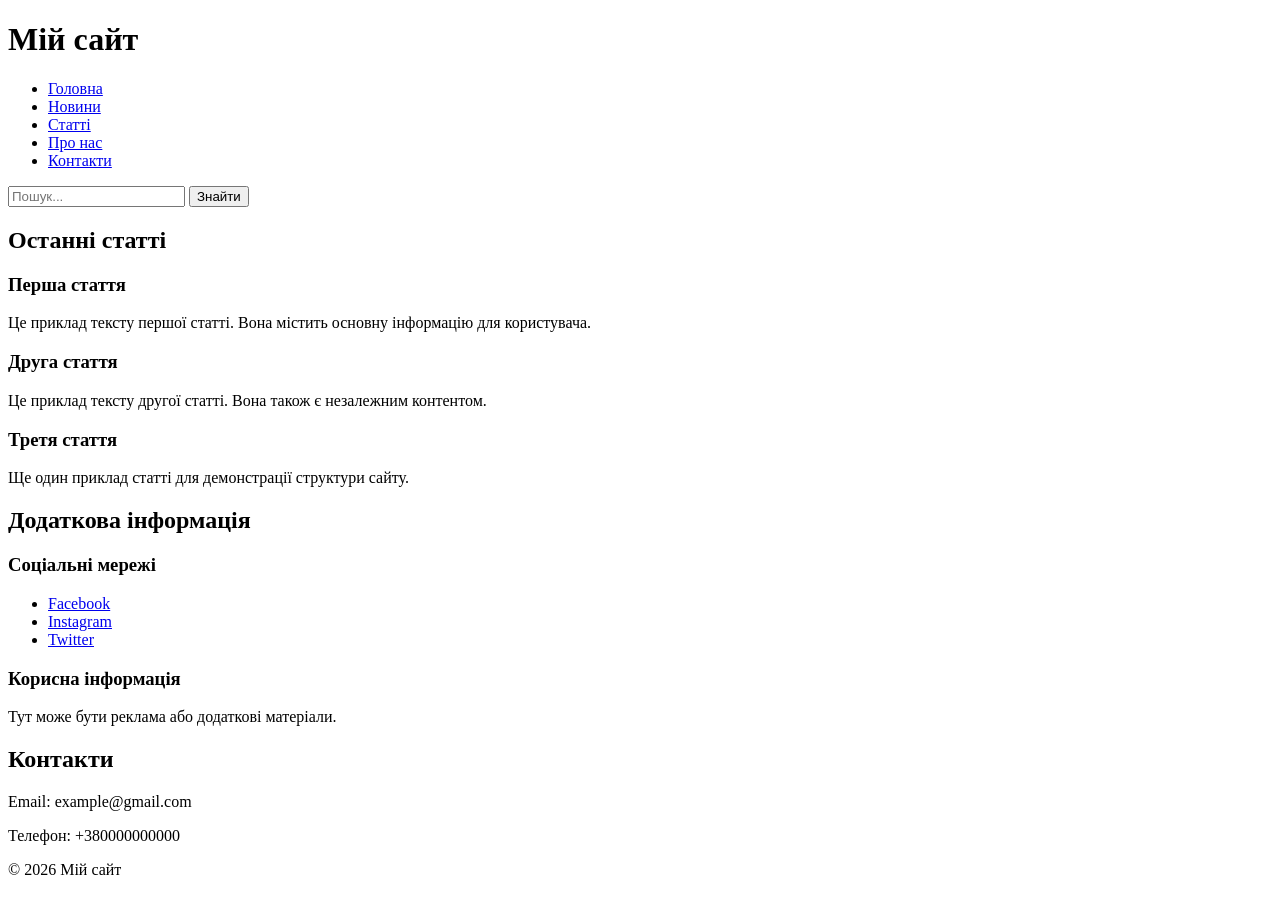
<file: lz1.html>
<!DOCTYPE html>
<html lang="uk">
<head>
    <meta charset="UTF-8">
    <meta name="viewport" content="width=device-width, initial-scale=1.0">
    <meta name="description" content="Приклад семантичної структури HTML5">
    <title>Семантична структура сайту</title>
</head>

<body>

<!-- ШАПКА САЙТУ -->
<header>
    <h1>Мій сайт</h1>

    <!-- Навігація -->
    <nav aria-label="Головне меню">
        <ul>
            <li><a href="#">Головна</a></li>
            <li><a href="#">Новини</a></li>
            <li><a href="#">Статті</a></li>
            <li><a href="#">Про нас</a></li>
            <li><a href="#">Контакти</a></li>
        </ul>
    </nav>

    <!-- Пошук -->
    <form role="search">
        <input type="text" placeholder="Пошук...">
        <button type="submit">Знайти</button>
    </form>
</header>

<!-- ОСНОВНИЙ КОНТЕНТ -->
<main>

    <!-- СЕКЦІЯ СТАТЕЙ -->
    <section>
        <h2>Останні статті</h2>

        <!-- Стаття 1 -->
        <article>
            <h3>Перша стаття</h3>
            <p>Це приклад тексту першої статті. Вона містить основну інформацію для користувача.</p>
        </article>

        <!-- Стаття 2 -->
        <article>
            <h3>Друга стаття</h3>
            <p>Це приклад тексту другої статті. Вона також є незалежним контентом.</p>
        </article>

        <!-- Стаття 3 -->
        <article>
            <h3>Третя стаття</h3>
            <p>Ще один приклад статті для демонстрації структури сайту.</p>
        </article>
    </section>

    <!-- БІЧНА ПАНЕЛЬ -->
    <aside>
        <h2>Додаткова інформація</h2>

        <!-- Соц мережі -->
        <section>
            <h3>Соціальні мережі</h3>
            <ul>
                <li><a href="#">Facebook</a></li>
                <li><a href="#">Instagram</a></li>
                <li><a href="#">Twitter</a></li>
            </ul>
        </section>

        <!-- Інфо -->
        <section>
            <h3>Корисна інформація</h3>
            <p>Тут може бути реклама або додаткові матеріали.</p>
        </section>
    </aside>

</main>

<!-- ПІДВАЛ -->
<footer>
    <h2>Контакти</h2>
    <p>Email: example@gmail.com</p>
    <p>Телефон: +380000000000</p>
    <p>&copy; 2026 Мій сайт</p>
</footer>

</body>
</html>
</file>
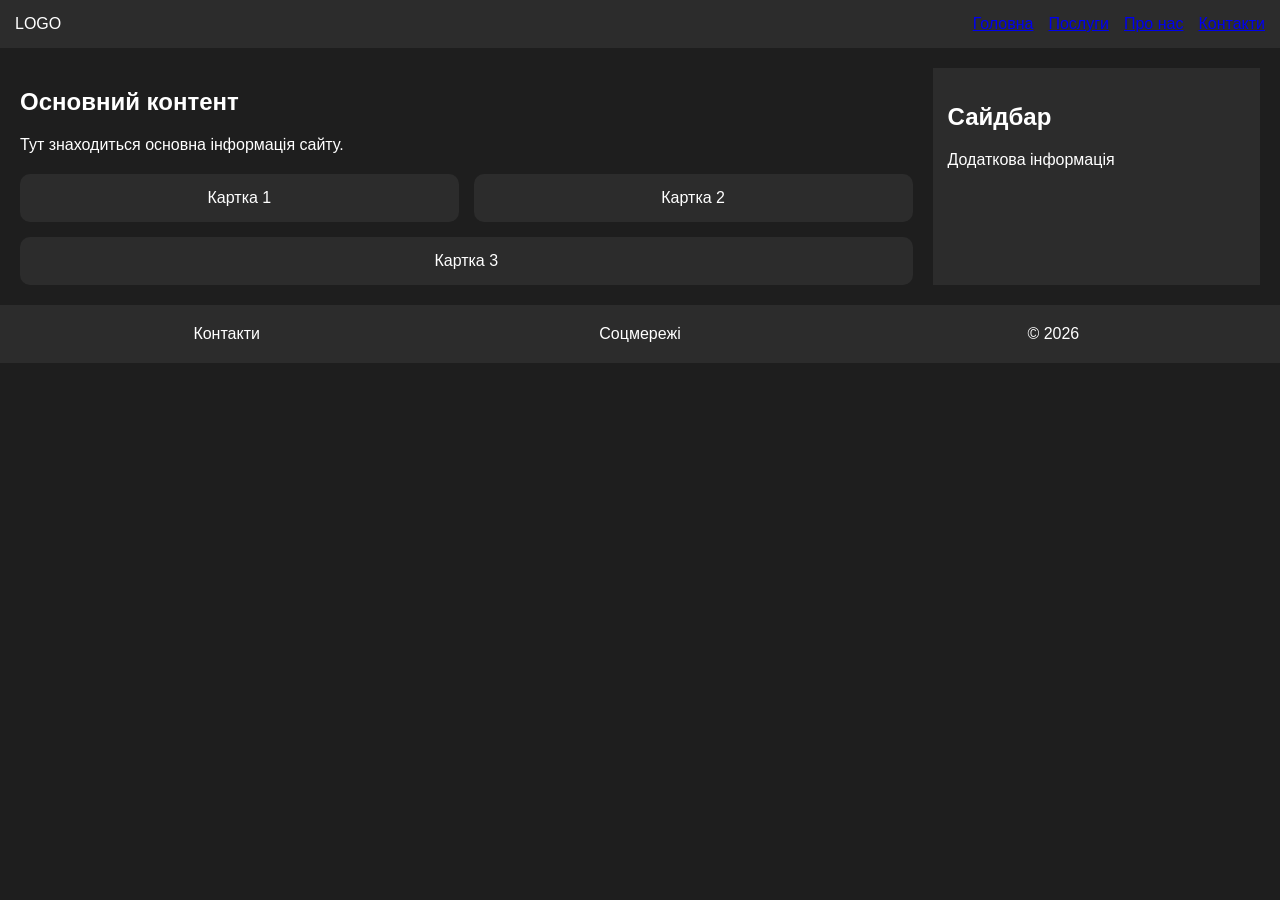
<file: lz3.html>
<!DOCTYPE html>
<html lang="uk">
<head>
<meta charset="UTF-8">
<meta name="viewport" content="width=device-width, initial-scale=1.0">
<title>Flexbox Layout</title>

<style>
body {
    margin: 0;
    font-family: Arial;
    background: #1e1e1e;
    color: white;
}

/* HEADER */
.header {
    display: flex;
    justify-content: space-between;
    align-items: center;
    background: #2c2c2c;
    padding: 15px;
}

.nav {
    display: flex;
    gap: 15px;
}

/* MAIN */
.main {
    display: flex;
    padding: 20px;
    gap: 20px;
}

/* CONTENT + SIDEBAR */
.content {
    flex: 3;
}

.sidebar {
    flex: 1;
    background: #2c2c2c;
    padding: 15px;
}

/* CARDS */
.cards {
    display: flex;
    gap: 15px;
    margin-top: 20px;
    flex-wrap: wrap;
}

.card {
    flex: 1 1 calc(33% - 10px);
    background: #2c2c2c;
    padding: 15px;
    text-align: center;
    border-radius: 10px;
}

/* FOOTER */
.footer {
    display: flex;
    justify-content: space-around;
    background: #2c2c2c;
    padding: 20px;
}

.footer div {
    flex: 1;
    text-align: center;
}

/* TABLET */
@media (max-width: 992px) {
    .cards .card {
        flex: 1 1 calc(50% - 10px);
    }
}

/* MOBILE */
@media (max-width: 768px) {
    .main {
        flex-direction: column;
    }

    .cards {
        flex-direction: column;
    }

    .header {
        flex-direction: column;
        gap: 10px;
    }

    .footer {
        flex-direction: column;
        gap: 10px;
    }
}
</style>
</head>

<body>

<!-- HEADER -->
<header class="header">
    <div class="logo">LOGO</div>
    <nav class="nav">
        <a href="#">Головна</a>
        <a href="#">Послуги</a>
        <a href="#">Про нас</a>
        <a href="#">Контакти</a>
    </nav>
</header>

<!-- MAIN -->
<main class="main">

    <!-- CONTENT -->
    <section class="content">
        <h1>Основний контент</h1>
        <p>Тут знаходиться основна інформація сайту.</p>

        <!-- CARDS -->
        <div class="cards">
            <div class="card">Картка 1</div>
            <div class="card">Картка 2</div>
            <div class="card">Картка 3</div>
        </div>
    </section>

    <!-- SIDEBAR -->
    <aside class="sidebar">
        <h2>Сайдбар</h2>
        <p>Додаткова інформація</p>
    </aside>

</main>

<!-- FOOTER -->
<footer class="footer">
    <div>Контакти</div>
    <div>Соцмережі</div>
    <div>© 2026</div>
</footer>

</body>
</html>
</file>
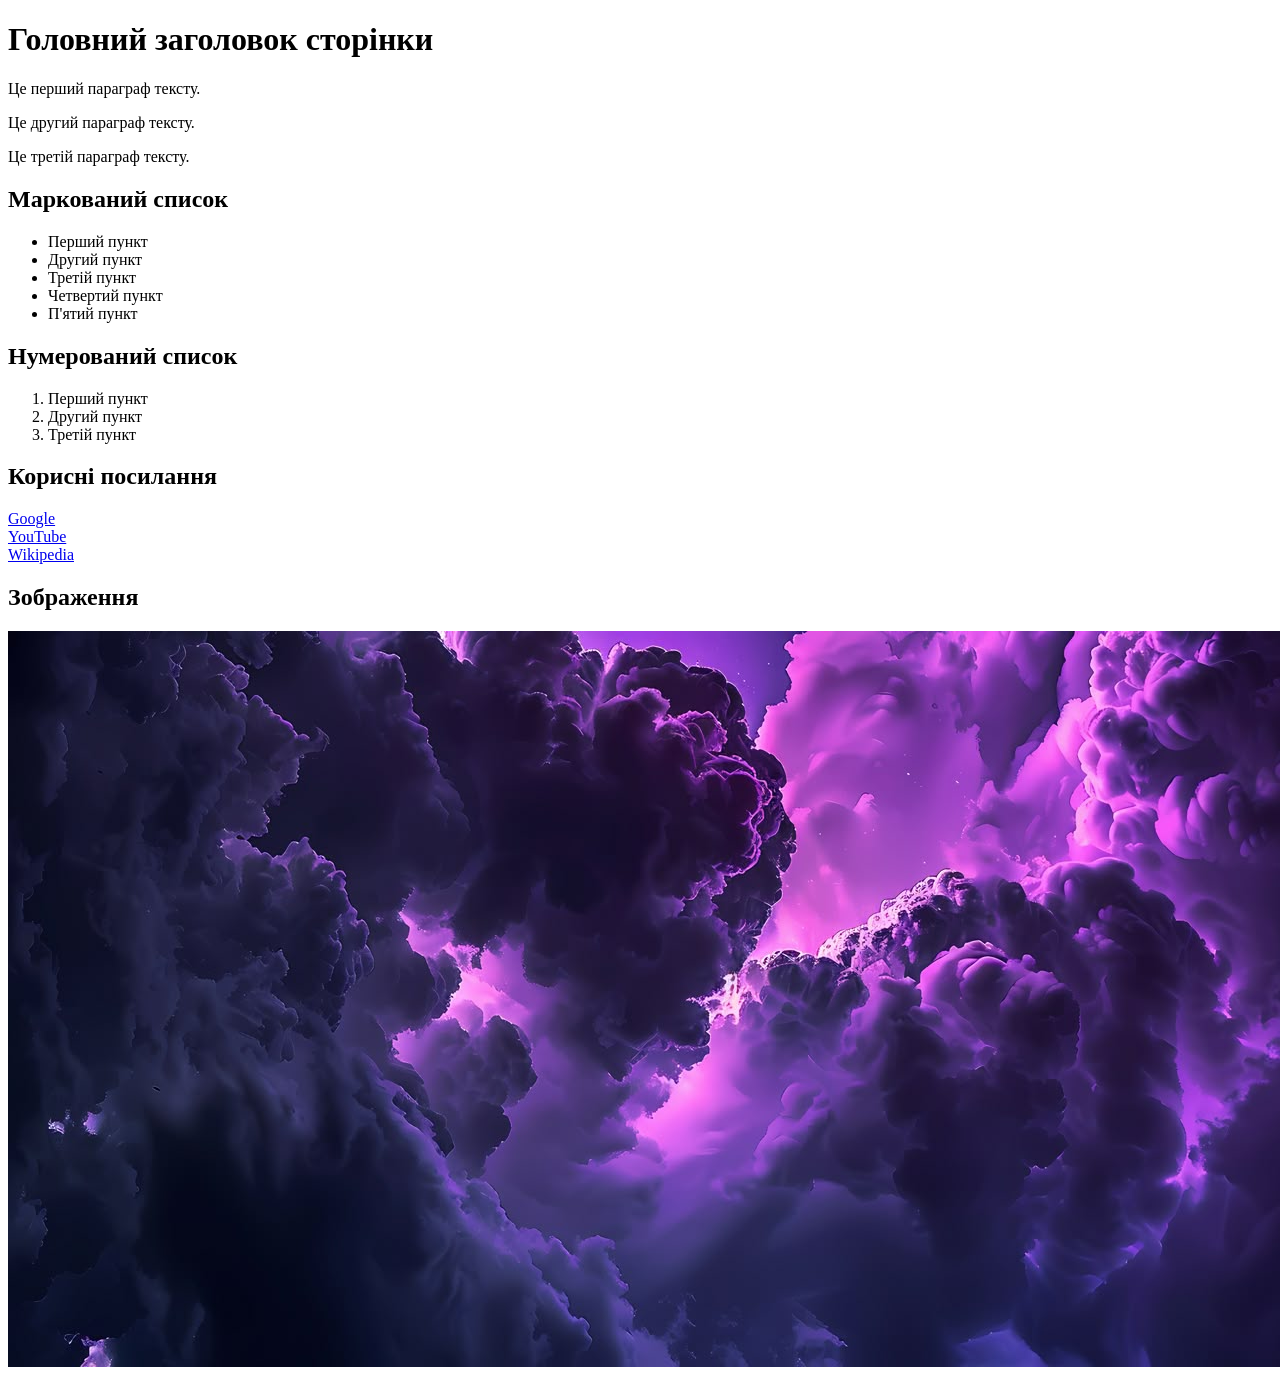
<file: pz1.html>
<!DOCTYPE html>
<html>
<head>
    <meta charset="UTF-8">
    <title>Моя перша веб-сторінка</title>
</head>
<body>

    <h1>Головний заголовок сторінки</h1>

    <p>Це перший параграф тексту.</p>
    <p>Це другий параграф тексту.</p>
    <p>Це третій параграф тексту.</p>

    <h2>Маркований список</h2>
    <ul>
        <li>Перший пункт</li>
        <li>Другий пункт</li>
        <li>Третій пункт</li>
        <li>Четвертий пункт</li>
        <li>П'ятий пункт</li>
    </ul>

    <h2>Нумерований список</h2>
    <ol>
        <li>Перший пункт</li>
        <li>Другий пункт</li>
        <li>Третій пункт</li>
    </ol>

    <h2>Корисні посилання</h2>
    <a href="https://www.google.com" target="_blank">Google</a><br>
    <a href="https://www.youtube.com" target="_blank">YouTube</a><br>
    <a href="https://www.wikipedia.org" target="_blank">Wikipedia</a>

    <h2>Зображення</h2>
    <img src=".\assets\test_1.jpg" alt="Приклад зображення">

</body>
</html>
</file>
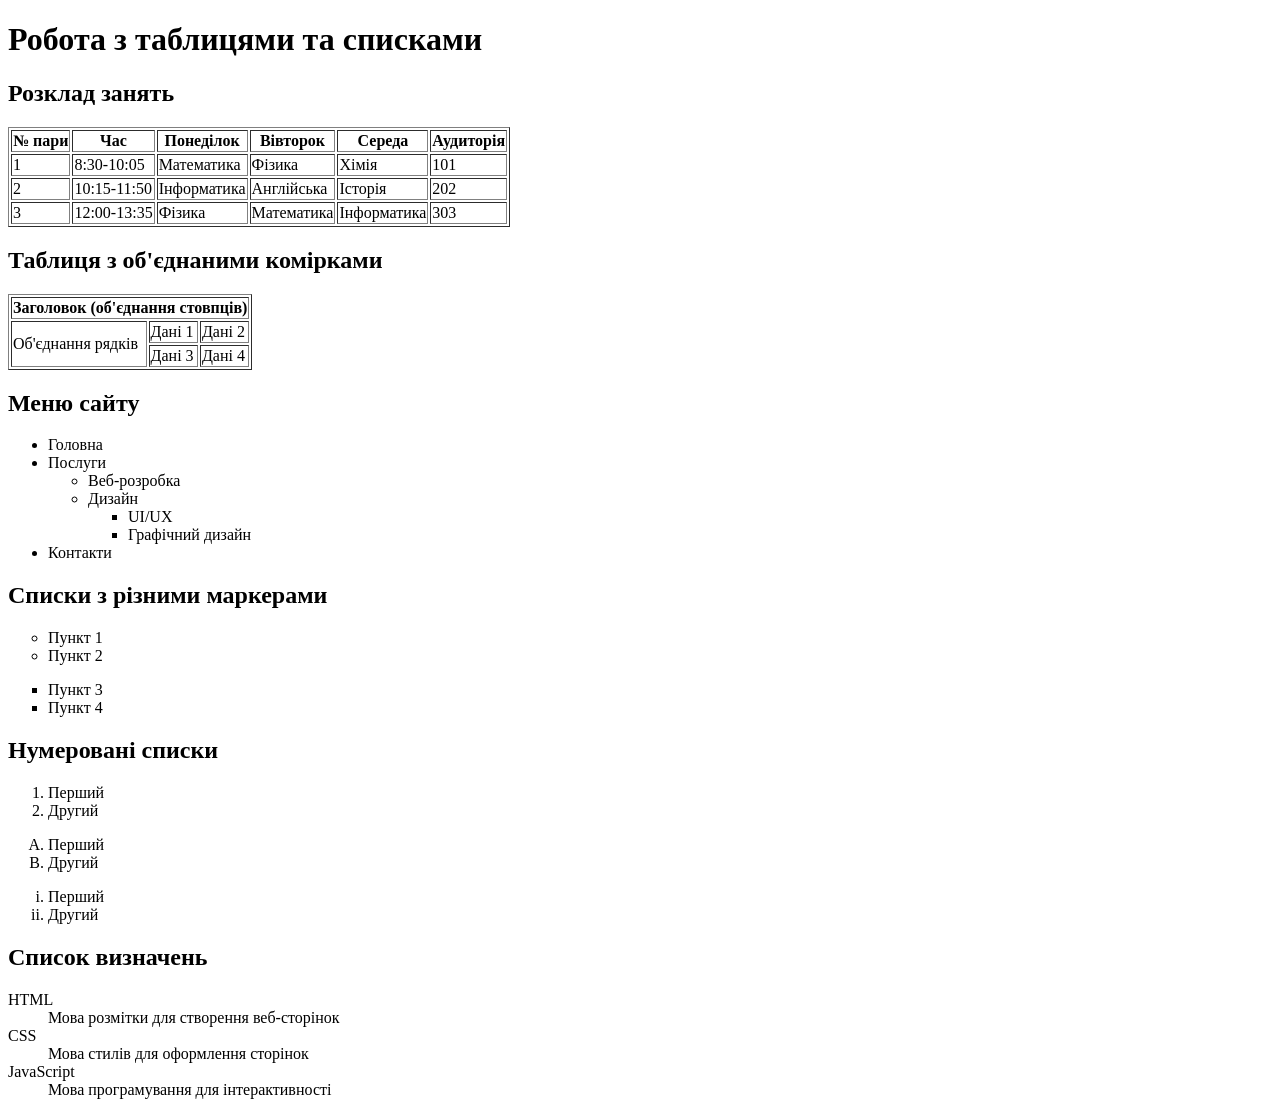
<file: pz2.html>
<!DOCTYPE html>
<html>
<head>
    <meta charset="UTF-8">
    <title>Практична робота №2</title>
</head>
<body>

<h1>Робота з таблицями та списками</h1>

<!-- Таблиця розкладу -->
<h2>Розклад занять</h2>
<table border="1">
    <thead>
        <tr>
            <th>№ пари</th>
            <th>Час</th>
            <th>Понеділок</th>
            <th>Вівторок</th>
            <th>Середа</th>
            <th>Аудиторія</th>
        </tr>
    </thead>
    <tbody>
        <tr>
            <td>1</td>
            <td>8:30-10:05</td>
            <td>Математика</td>
            <td>Фізика</td>
            <td>Хімія</td>
            <td>101</td>
        </tr>
        <tr>
            <td>2</td>
            <td>10:15-11:50</td>
            <td>Інформатика</td>
            <td>Англійська</td>
            <td>Історія</td>
            <td>202</td>
        </tr>
        <tr>
            <td>3</td>
            <td>12:00-13:35</td>
            <td>Фізика</td>
            <td>Математика</td>
            <td>Інформатика</td>
            <td>303</td>
        </tr>
    </tbody>
</table>

<!-- Таблиця з об'єднанням -->
<h2>Таблиця з об'єднаними комірками</h2>
<table border="1">
    <tr>
        <th colspan="3">Заголовок (об'єднання стовпців)</th>
    </tr>
    <tr>
        <td rowspan="2">Об'єднання рядків</td>
        <td>Дані 1</td>
        <td>Дані 2</td>
    </tr>
    <tr>
        <td>Дані 3</td>
        <td>Дані 4</td>
    </tr>
</table>

<!-- Вкладені списки -->
<h2>Меню сайту</h2>
<ul>
    <li>Головна</li>
    <li>Послуги
        <ul>
            <li>Веб-розробка</li>
            <li>Дизайн
                <ul>
                    <li>UI/UX</li>
                    <li>Графічний дизайн</li>
                </ul>
            </li>
        </ul>
    </li>
    <li>Контакти</li>
</ul>

<!-- Різні маркери -->
<h2>Списки з різними маркерами</h2>
<ul type="circle">
    <li>Пункт 1</li>
    <li>Пункт 2</li>
</ul>

<ul type="square">
    <li>Пункт 3</li>
    <li>Пункт 4</li>
</ul>

<!-- Нумеровані списки -->
<h2>Нумеровані списки</h2>
<ol type="1">
    <li>Перший</li>
    <li>Другий</li>
</ol>

<ol type="A">
    <li>Перший</li>
    <li>Другий</li>
</ol>

<ol type="i">
    <li>Перший</li>
    <li>Другий</li>
</ol>

<!-- Список визначень -->
<h2>Список визначень</h2>
<dl>
    <dt>HTML</dt>
    <dd>Мова розмітки для створення веб-сторінок</dd>

    <dt>CSS</dt>
    <dd>Мова стилів для оформлення сторінок</dd>

    <dt>JavaScript</dt>
    <dd>Мова програмування для інтерактивності</dd>
</dl>

</body>
</html>
</file>
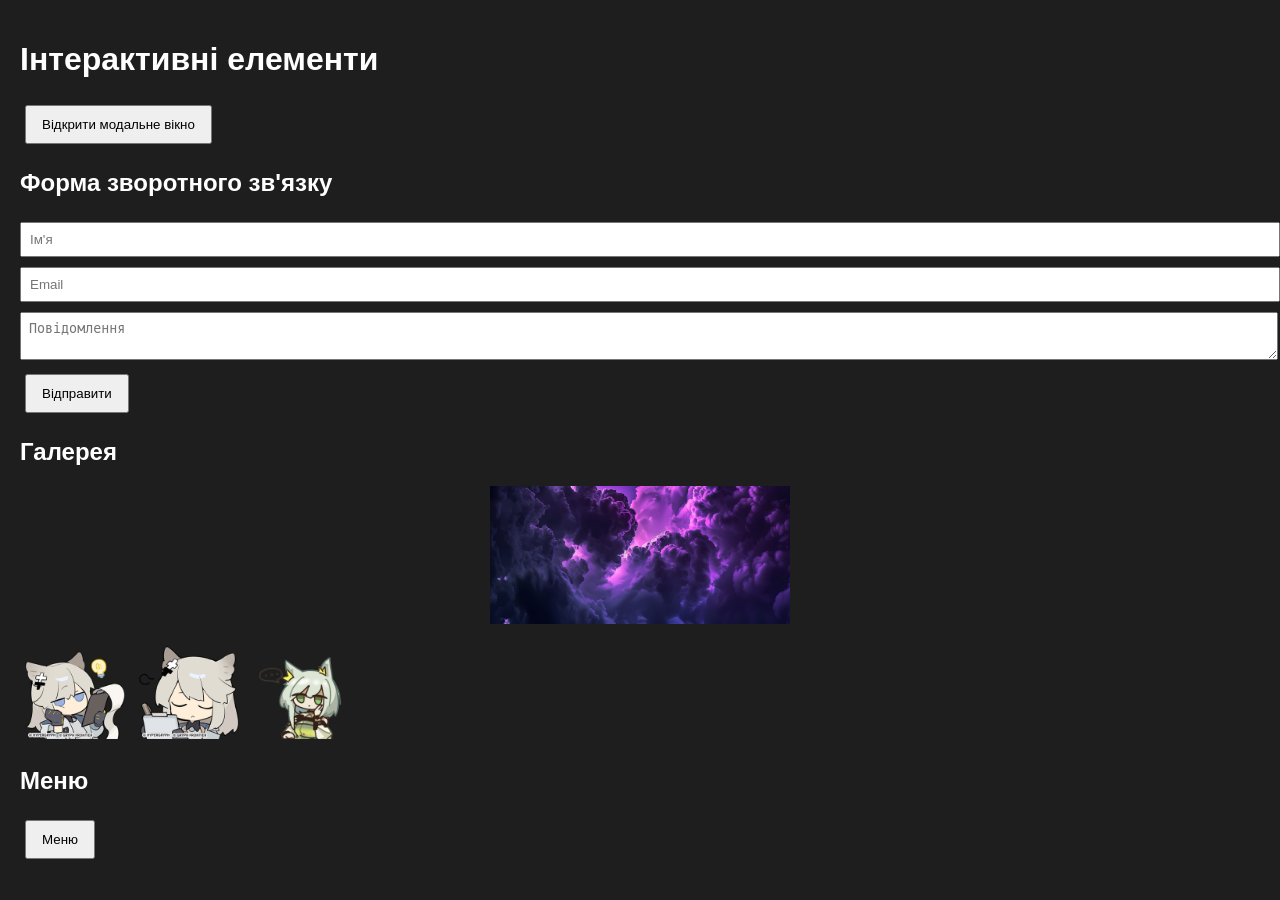
<file: pz4.html>
<!DOCTYPE html>
<html lang="uk">
<head>
<meta charset="UTF-8">
<meta name="viewport" content="width=device-width, initial-scale=1.0">
<title>Інтерактивні елементи</title>

<style>
body {
    font-family: Arial;
    margin: 0;
    padding: 20px;
    background: #1e1e1e;
    color: white;
}

/* Кнопки */
button {
    padding: 10px 15px;
    cursor: pointer;
    margin: 5px;
}

/* Модальне вікно */
.modal {
    display: none;
    position: fixed;
    top:0; left:0;
    width:100%; height:100%;
    background: rgba(0,0,0,0.8);
}

.modal-content {
    background: #2c2c2c;
    padding: 20px;
    margin: 10% auto;
    width: 300px;
    text-align: center;
    border-radius: 10px;
}

.active {
    display: block;
}

/* Галерея */
.gallery img {
    width: 100px;
    margin: 5px;
    cursor: pointer;
    transition: transform 0.3s;
}
.gallery img:hover {
    transform: scale(1.2);
}

#mainImage {
    width: 300px;
    display: block;
    margin: 10px auto;
}

/* Меню */
.dropdown {
    position: relative;
    display: inline-block;
}
.dropdown-content {
    display: none;
    position: absolute;
    background: #333;
}
.dropdown-content a {
    display: block;
    padding: 10px;
    color: white;
}
.dropdown:hover .dropdown-content {
    display: block;
}

/* Форма */
input, textarea {
    width: 100%;
    margin: 5px 0;
    padding: 8px;
}

.error {
    border: 2px solid red;
}

/* Кнопка вверх */
#topBtn {
    position: fixed;
    bottom: 20px;
    right: 20px;
    display: none;
}
</style>
</head>

<body>

<h1>Інтерактивні елементи</h1>

<!-- Модальне вікно -->
<button id="openModal">Відкрити модальне вікно</button>

<div class="modal" id="modal">
    <div class="modal-content">
        <p>Це модальне вікно</p>
        <button id="closeModal">Закрити</button>
    </div>
</div>

<!-- Форма -->
<h2>Форма зворотного зв'язку</h2>
<form id="form">
    <input type="text" id="name" placeholder="Ім'я">
    <input type="email" id="email" placeholder="Email">
    <textarea id="message" placeholder="Повідомлення"></textarea>
    <button type="submit">Відправити</button>
</form>
<p id="formMsg"></p>

<!-- Галерея -->
<h2>Галерея</h2>
<img id="mainImage" src=".\assets\test_1.jpg">
<div class="gallery">
    <img src="assets\sub-test_1.webp" class="thumb">
    <img src="assets\sub-test_2.webp" class="thumb">
    <img src="assets\sub-test_3.png" class="thumb">
</div>

<!-- Випадаюче меню -->
<h2>Меню</h2>
<div class="dropdown">
    <button>Меню</button>
    <div class="dropdown-content">
        <a href="#">Головна</a>
        <a href="#">Послуги</a>
        <a href="#">Контакти</a>
    </div>
</div>

<!-- Кнопка вверх -->
<button id="topBtn">↑</button>

<script>

// Модальне вікно
const modal = document.getElementById('modal');
document.getElementById('openModal').onclick = () => modal.classList.add('active');
document.getElementById('closeModal').onclick = () => modal.classList.remove('active');

// Закриття по кліку поза вікном
window.onclick = (e) => {
    if (e.target == modal) modal.classList.remove('active');
};

// Галерея
const mainImage = document.getElementById('mainImage');
document.querySelectorAll('.thumb').forEach(img => {
    img.onclick = () => mainImage.src = img.src;
});

// Форма + валідація
const form = document.getElementById('form');
form.addEventListener('submit', function(e) {
    e.preventDefault();

    let valid = true;
    const name = document.getElementById('name');
    const email = document.getElementById('email');
    const message = document.getElementById('message');

    [name, email, message].forEach(input => input.classList.remove('error'));

    if (name.value === "") {
        name.classList.add('error');
        valid = false;
    }

    if (!email.value.includes("@")) {
        email.classList.add('error');
        valid = false;
    }

    if (message.value === "") {
        message.classList.add('error');
        valid = false;
    }

    document.getElementById('formMsg').textContent =
        valid ? "Успішно відправлено!" : "Помилка заповнення!";
});

// Кнопка вверх
const topBtn = document.getElementById('topBtn');

window.onscroll = () => {
    topBtn.style.display = window.scrollY > 200 ? "block" : "none";
};

topBtn.onclick = () => window.scrollTo({top:0, behavior:"smooth"});

</script>

</body>
</html>
</file>
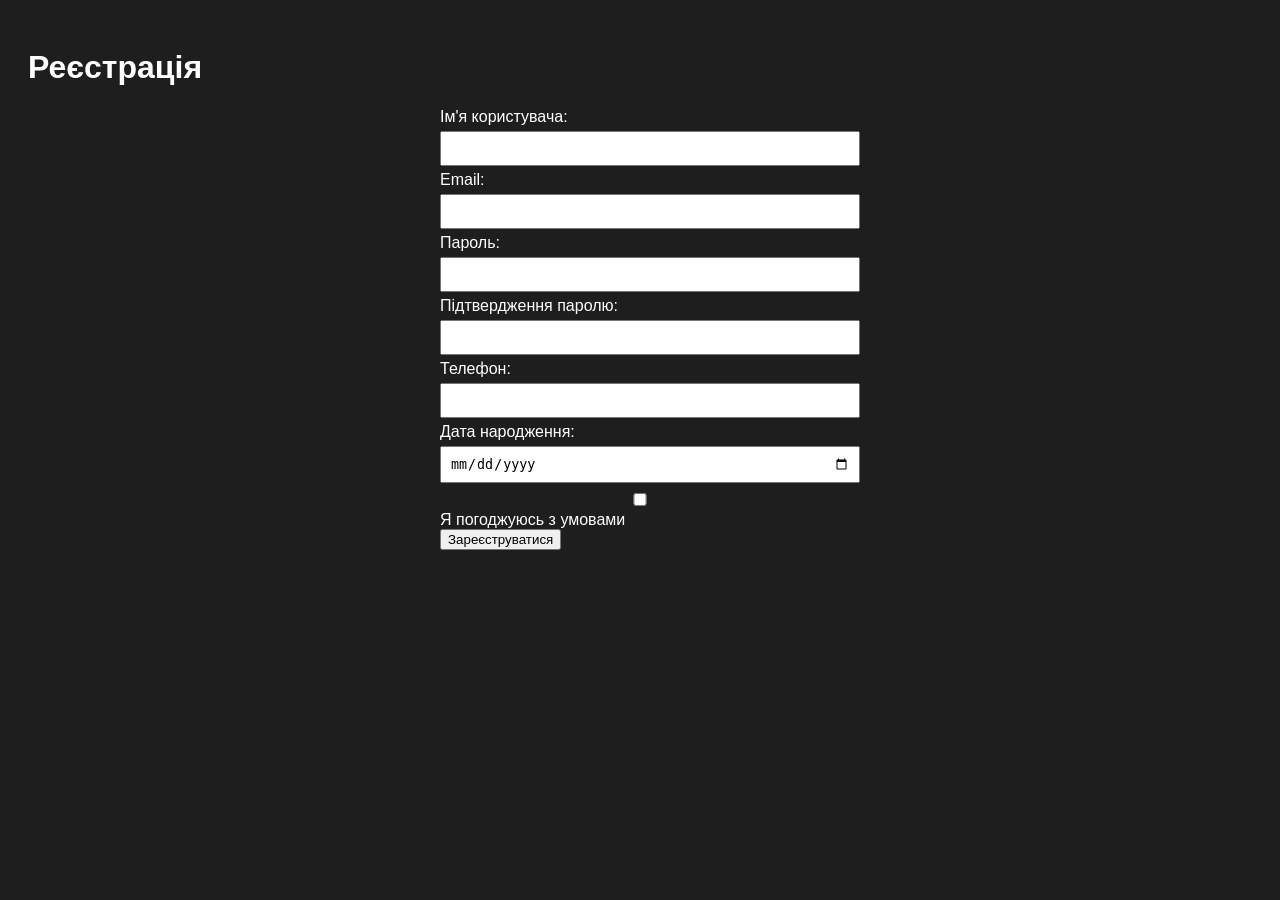
<file: pz5.html>
<!DOCTYPE html>
<html lang="uk">
<head>
<meta charset="UTF-8">
<meta name="viewport" content="width=device-width, initial-scale=1.0">
<title>Валідація форми</title>

<style>
body {
    font-family: Arial;
    background: #1e1e1e;
    color: white;
    padding: 20px;
}

form {
    max-width: 400px;
    margin: auto;
}

input {
    width: 100%;
    padding: 8px;
    margin: 5px 0;
}

.error {
    color: red;
    font-size: 14px;
}

.success {
    color: lightgreen;
}

.invalid {
    border: 2px solid red;
}

.valid {
    border: 2px solid green;
}
</style>
</head>

<body>

<h1>Реєстрація</h1>

<form id="registrationForm">

    <label>Ім'я користувача:</label>
    <input type="text" id="username">
    <div class="error" id="usernameError"></div>

    <label>Email:</label>
    <input type="text" id="email">
    <div class="error" id="emailError"></div>

    <label>Пароль:</label>
    <input type="password" id="password">
    <div class="error" id="passwordError"></div>

    <label>Підтвердження паролю:</label>
    <input type="password" id="confirmPassword">
    <div class="error" id="confirmPasswordError"></div>

    <label>Телефон:</label>
    <input type="text" id="phone">
    <div class="error" id="phoneError"></div>

    <label>Дата народження:</label>
    <input type="date" id="birthdate">
    <div class="error" id="birthdateError"></div>

    <label>
        <input type="checkbox" id="agree"> Я погоджуюсь з умовами
    </label>
    <div class="error" id="agreeError"></div>

    <button type="submit">Зареєструватися</button>

    <p id="result"></p>

</form>

<script>

document.getElementById('registrationForm').addEventListener('submit', function(e) {
    e.preventDefault();

    let valid = true;

    const username = document.getElementById('username');
    const email = document.getElementById('email');
    const password = document.getElementById('password');
    const confirmPassword = document.getElementById('confirmPassword');
    const phone = document.getElementById('phone');
    const birthdate = document.getElementById('birthdate');
    const agree = document.getElementById('agree');

    // Очистка
    document.querySelectorAll('.error').forEach(e => e.textContent = "");
    document.querySelectorAll('input').forEach(i => i.classList.remove('invalid','valid'));

    // Username
    if (username.value.trim() === "") {
        setError(username, "Введіть ім'я");
        valid = false;
    } else setSuccess(username);

    // Email
    const emailPattern = /^[^ ]+@[^ ]+\.[a-z]{2,}$/;
    if (!emailPattern.test(email.value)) {
        setError(email, "Невірний email");
        valid = false;
    } else setSuccess(email);

    // Password
    const passwordPattern = /^(?=.*[A-Z])(?=.*\d).{8,}$/;
    if (!passwordPattern.test(password.value)) {
        setError(password, "Мін 8 символів, велика літера і цифра");
        valid = false;
    } else setSuccess(password);

    // Confirm Password
    if (confirmPassword.value !== password.value || confirmPassword.value === "") {
        setError(confirmPassword, "Паролі не співпадають");
        valid = false;
    } else setSuccess(confirmPassword);

    // Phone
    const phonePattern = /^\+?\d{10,13}$/;
    if (!phonePattern.test(phone.value)) {
        setError(phone, "Невірний номер");
        valid = false;
    } else setSuccess(phone);

    // Age 18+
    if (!birthdate.value || getAge(birthdate.value) < 18) {
        setError(birthdate, "Вам має бути 18+");
        valid = false;
    } else setSuccess(birthdate);

    // Checkbox
    if (!agree.checked) {
        document.getElementById('agreeError').textContent = "Потрібна згода";
        valid = false;
    }

    document.getElementById('result').textContent =
        valid ? "Реєстрація успішна!" : "Є помилки у формі";
});

// Функції
function setError(input, message) {
    input.classList.add('invalid');
    document.getElementById(input.id + "Error").textContent = message;
}

function setSuccess(input) {
    input.classList.add('valid');
}

function getAge(date) {
    const today = new Date();
    const birth = new Date(date);
    let age = today.getFullYear() - birth.getFullYear();
    const m = today.getMonth() - birth.getMonth();
    if (m < 0 || (m === 0 && today.getDate() < birth.getDate())) age--;
    return age;
}

</script>

</body>
</html>
</file>
